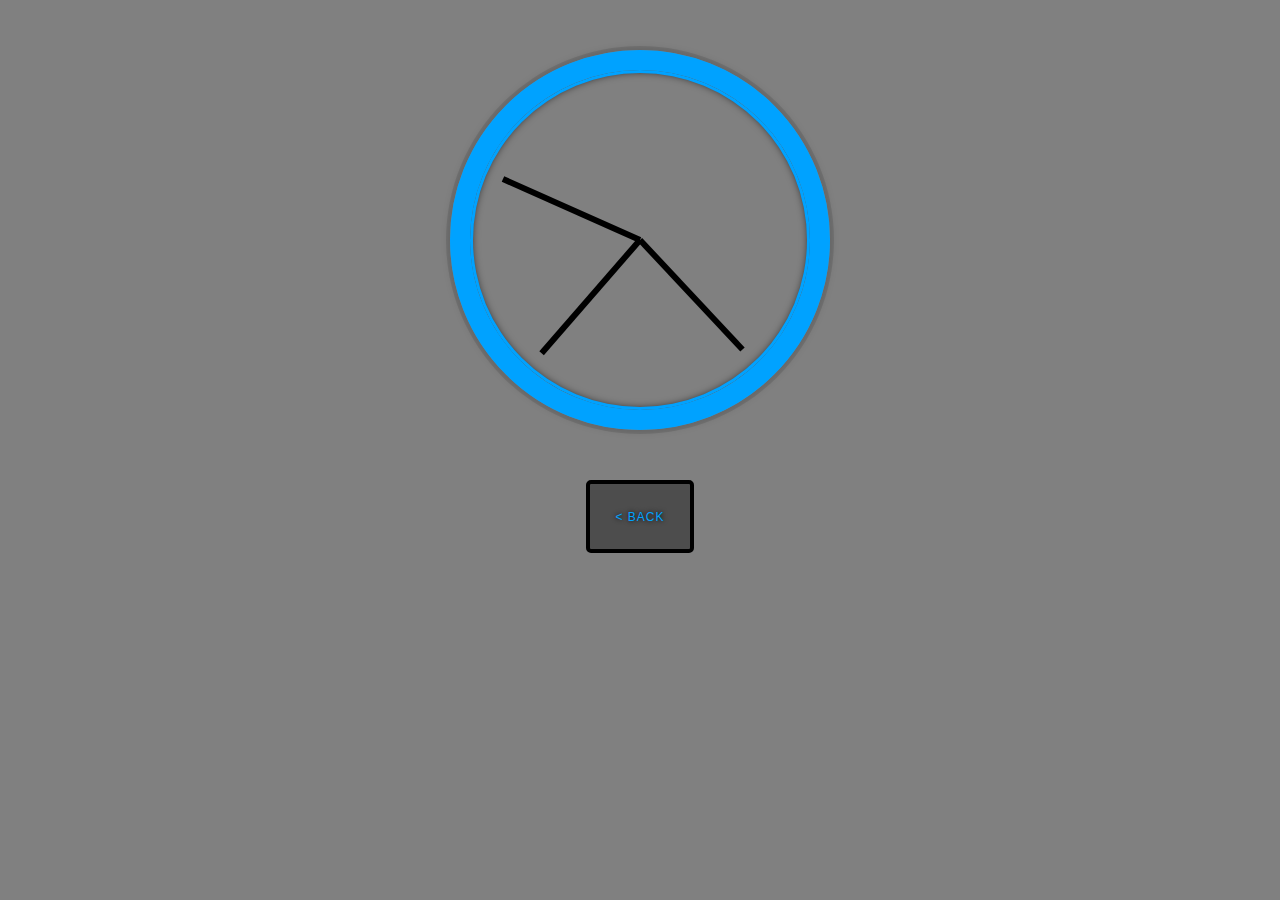
<file: projects/clock.html>
<!DOCTYPE html>
<html lang="en">
<head>
  <meta charset="UTF-8">
  <title>The Code Café</title>
  <link rel="icon" href="../logo.png" type="image/x-icon">
</head>
<body>


    <div class="clock">
      <div class="clock-face">
        <div class="hand hour-hand"></div>
        <div class="hand min-hand"></div>
        <div class="hand second-hand"></div>
      </div>
    </div>


  <style>
    html {
      background: gray;
      background-size: cover;
      font-family: 'helvetica neue';
      text-align: center;
      font-size: 10px;
    }

    body {
      margin: 0;
      font-size: 2rem;
      min-height: 50vh;
      align-items: center;
    }

    .clock {
      display: flex;
      flex: 1;
      width: 30rem;
      height: 30rem;
      border: 20px solid #00a2ff;
      border-radius: 50%;
      margin: 50px auto;
      position: relative;
      padding: 2rem;
      box-shadow:
        0 0 0 4px rgba(0,0,0,0.1),
        inset 0 0 0 3px #00a2ff,
        inset 0 0 10px black,
        0 0 10px rgba(0,0,0,0.2);
    }

    .clock-face {
      position: relative;
      width: 100%;
      height: 100%;
      transform: translateY(-3px); /* account for the height of the clock hands */
    }

    .hand {
      width: 50%;
      height: 6px;
      background: black;
      position: absolute;
      top: 50%;
      transform-origin: 100%;
      transform: rotate(90deg);
      transition: all 0.05s;
      transition-timing-function: cubic-bezier(0.1, 2.7, 0.58, 1);
    }

    button {
      border: .4rem solid black;
      border-radius: .5rem;
      background: rgba(0,0,0,0.4);
      font-size: 1.2rem;
      text-transform: uppercase;
      letter-spacing: .1rem;
      color: #00a2ff;
      padding: 2%;
      text-shadow: 0 0 .5rem black;
  }
  button:hover {
      transform: scale(1.1);
    border-color: #00a2ff;
    box-shadow: 0 0 1rem #00a2ff;
  }
</style>

<script>
  const secondHand = document.querySelector('.second-hand');
  const minsHand = document.querySelector('.min-hand');
  const hourHand = document.querySelector('.hour-hand');

  function setDate() {
    const now = new Date();

    const seconds = now.getSeconds();
    const secondsDegrees = ((seconds / 60) * 360) + 90;
    secondHand.style.transform = `rotate(${secondsDegrees}deg)`;

    const mins = now.getMinutes();
    const minsDegrees = ((mins / 60) * 360) + ((seconds/60)*6) + 90;
    minsHand.style.transform = `rotate(${minsDegrees}deg)`;

    const hour = now.getHours();
    const hourDegrees = ((hour / 12) * 360) + ((mins/60)*30) + 90;
    hourHand.style.transform = `rotate(${hourDegrees}deg)`;
  }

  setInterval(setDate, 1000);

  setDate();

</script>
<div class="wrapper">
    <button onclick="window.location.href='../index.html'">< Back</button>
</div>
</body>
</html>
</file>
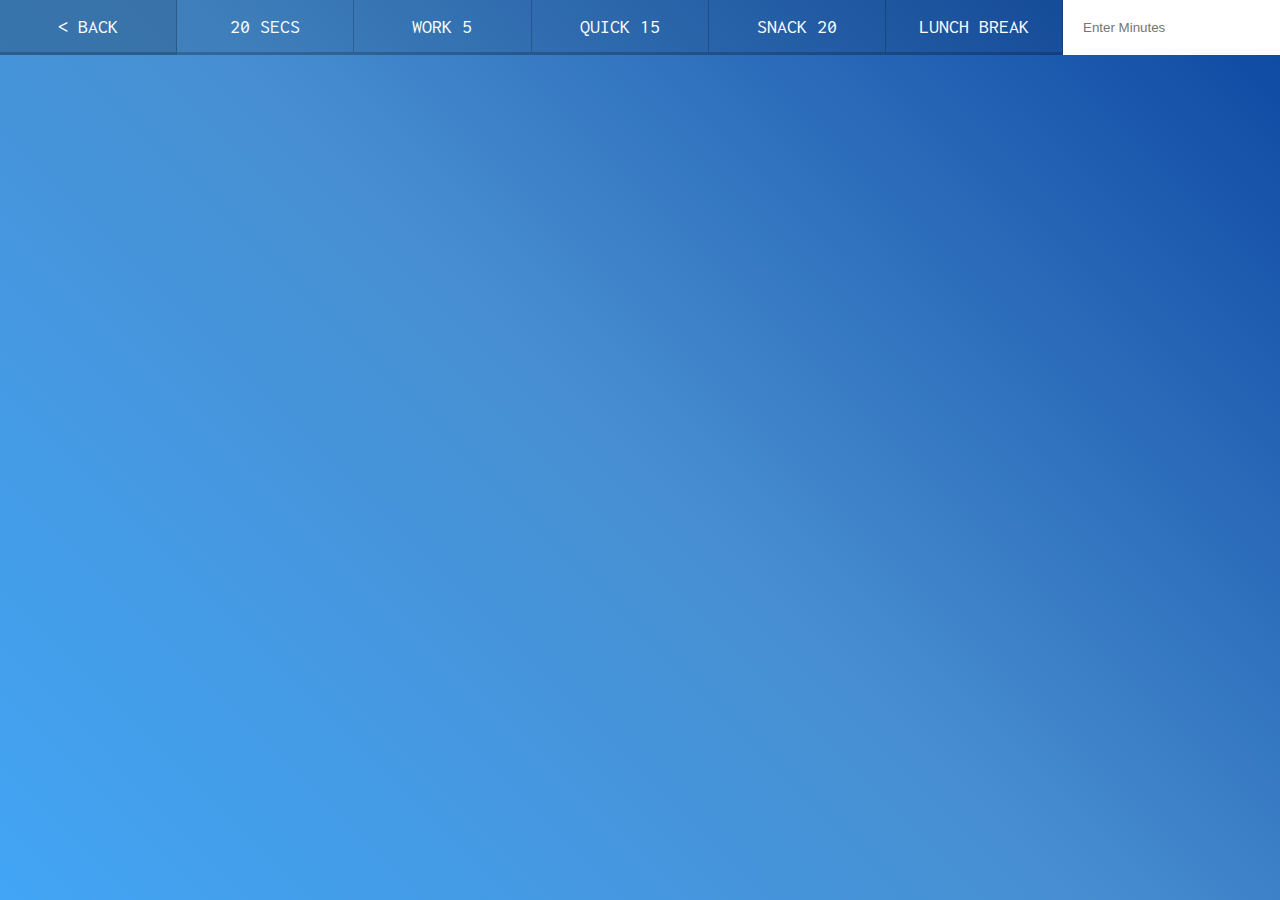
<file: projects/countdown.html>
<!DOCTYPE html>
<html lang="en">
<head>
  <meta charset="UTF-8">
  <title>The Code Café</title>
  <link rel="icon" href="../logo.png" type="image/x-icon">
  <link href='https://fonts.googleapis.com/css?family=Inconsolata' rel='stylesheet' type='text/css'>
  <link rel="stylesheet" href="countdownstyles.css">
</head>
<body>
  <div class="timer">
    <div class="timer__controls">
      <button onclick="window.location.href='../index.html'" class="timer__button">< BACK</button>
      <button data-time="20" class="timer__button">20 Secs</button>
      <button data-time="300" class="timer__button">Work 5</button>
      <button data-time="900" class="timer__button">Quick 15</button>
      <button data-time="1200" class="timer__button">Snack 20</button>
      <button data-time="3600" class="timer__button">Lunch Break</button>
      <form name="customForm" id="custom">
        <input type="text" name="minutes" placeholder="Enter Minutes">
      </form>
    </div>
    <div class="display">
      <h1 class="display__time-left"></h1>
      <p class="display__end-time"></p>
    </div>
  </div>

  <script src="timerscripts.js"></script>
</body>
</html>
</file>
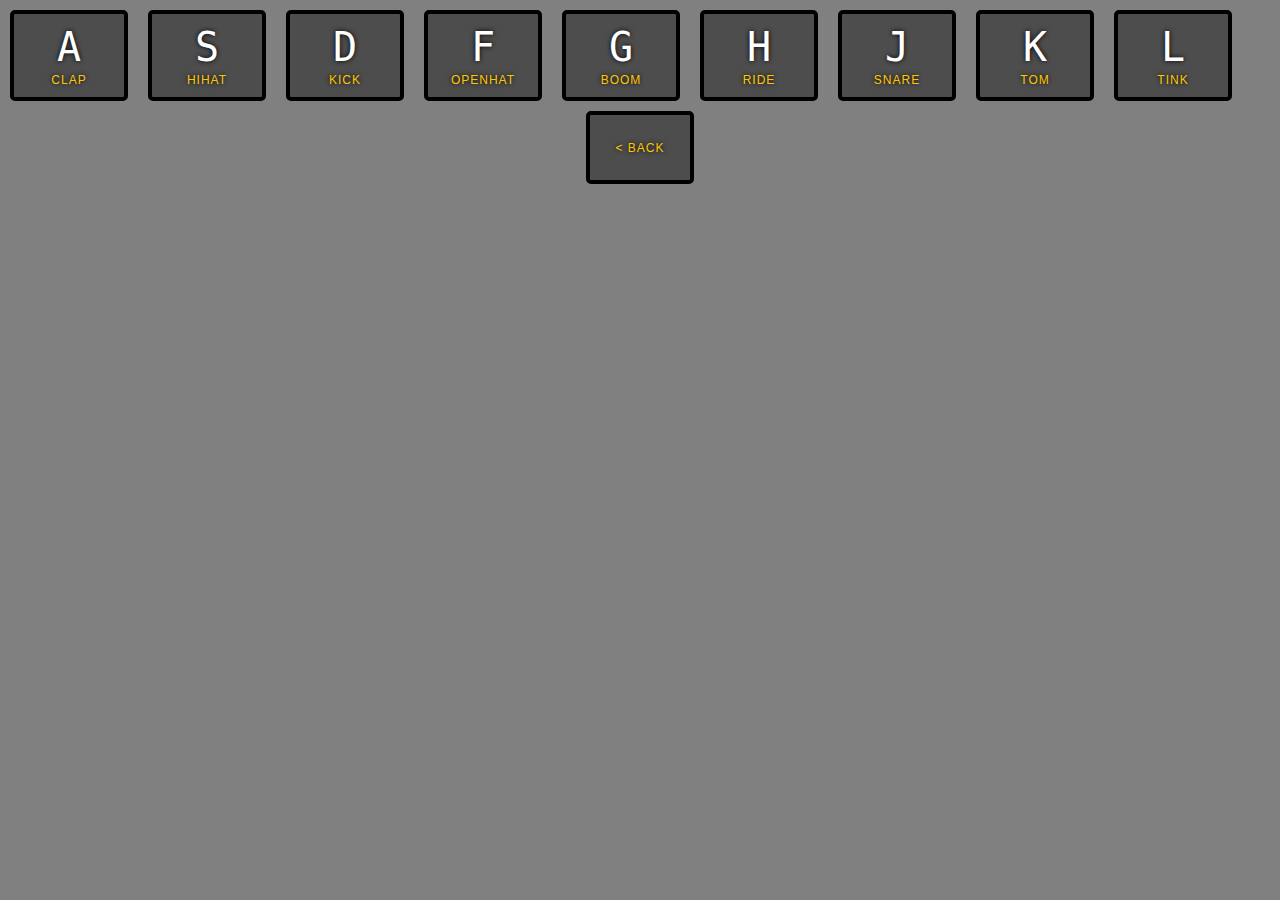
<file: projects/drums.html>
<!DOCTYPE html>
<html lang="en">
<head>
    <meta charset="UTF-8">
    <meta name="viewport" content="width=device-width, initial-scale=1.0">
    <title>The Code Café</title>
    <link rel="icon" href="../logo.png" type="image/x-icon">
    <style>
        footer{
            position: relative;
            bottom: 0;
        }
    </style>
  <link rel="stylesheet" href="./drums-style.css">
</head>
<body>

  <div class="keys">
    <div data-key="65" class="key">
      <kbd>A</kbd>
      <span class="sound">clap</span>
    </div>
    <div data-key="83" class="key">
      <kbd>S</kbd>
      <span class="sound">hihat</span>
    </div>
    <div data-key="68" class="key">
      <kbd>D</kbd>
      <span class="sound">kick</span>
    </div>
    <div data-key="70" class="key">
      <kbd>F</kbd>
      <span class="sound">openhat</span>
    </div>
    <div data-key="71" class="key">
      <kbd>G</kbd>
      <span class="sound">boom</span>
    </div>
    <div data-key="72" class="key">
      <kbd>H</kbd>
      <span class="sound">ride</span>
    </div>
    <div data-key="74" class="key">
      <kbd>J</kbd>
      <span class="sound">snare</span>
    </div>
    <div data-key="75" class="key">
      <kbd>K</kbd>
      <span class="sound">tom</span>
    </div>
    <div data-key="76" class="key">
      <kbd>L</kbd>
      <span class="sound">tink</span>
    </div>
  </div>
  <div class="breadcrumbs">
    <button onclick="window.location.href='../index.html'">< Back</button>
  </div>
  <audio data-key="65" src="sounds/clap.wav"></audio>
  <audio data-key="83" src="sounds/hihat.wav"></audio>
  <audio data-key="68" src="sounds/kick.wav"></audio>
  <audio data-key="70" src="sounds/openhat.wav"></audio>
  <audio data-key="71" src="sounds/boom.wav"></audio>
  <audio data-key="72" src="sounds/ride.wav"></audio>
  <audio data-key="74" src="sounds/snare.wav"></audio>
  <audio data-key="75" src="sounds/tom.wav"></audio>
  <audio data-key="76" src="sounds/tink.wav"></audio>

<script>
  function removeTransition(e) {
    if (e.propertyName !== 'transform') return;
    e.target.classList.remove('playing');
  }

  function playSound(e) {
    const audio = document.querySelector(`audio[data-key="${e.keyCode}"]`);
    const key = document.querySelector(`div[data-key="${e.keyCode}"]`);
    if (!audio) return;

    key.classList.add('playing');
    audio.currentTime = 0;
    audio.play();
  }

  const keys = Array.from(document.querySelectorAll('.key'));
  keys.forEach(key => key.addEventListener('transitionend', removeTransition));
  window.addEventListener('keydown', playSound);
</script>


</body>
</html>
</file>
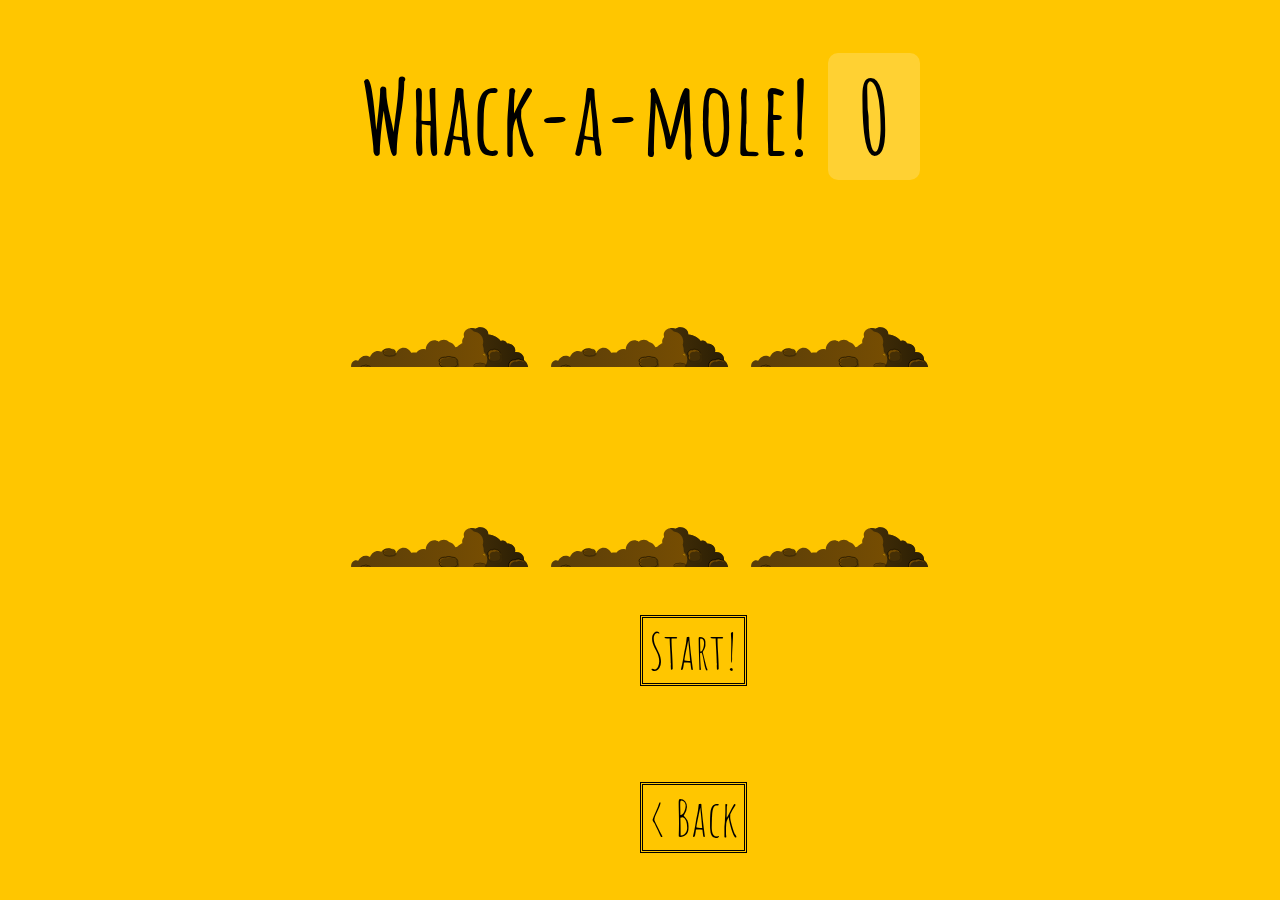
<file: projects/whack-a-mole.html>
<!DOCTYPE html>
<html lang="en">
<head>
  <meta charset="UTF-8">
  <meta name="viewport" content="width=device-width, initial-scale=1.0">
    <title>The Code Café</title>
    <link rel="icon" href="../logo.png" type="image/x-icon">
  <link href='https://fonts.googleapis.com/css?family=Amatic+SC:400,700' rel='stylesheet' type='text/css'>
  <link rel="stylesheet" href="mole-style.css">
</head>
<body>

  <h1>Whack-a-mole! <span class="score">0</span></h1>
  

  <div class="game">
    <div class="hole hole1">
      <div class="mole"></div>
    </div>
    <div class="hole hole2">
      <div class="mole"></div>
    </div>
    <div class="hole hole3">
      <div class="mole"></div>
    </div>
    <div class="hole hole4">
      <div class="mole"></div>
    </div>
    <div class="hole hole5">
      <div class="mole"></div>
    </div>
    <div class="hole hole6">
      <div class="mole"></div>
    </div>
  </div>
  <div class="wrapper">
    <button onClick="startGame()">Start!</button>
  </div>
  <div class="breadcrumbs">
    <button onClick="window.location.href='../index.html'">< Back</button>
  </div>

<script>
  const holes = document.querySelectorAll('.hole');
  const scoreBoard = document.querySelector('.score');
  const moles = document.querySelectorAll('.mole');
  let lastHole;
  let timeUp = false;
  let score = 0;

  function randomTime(min, max) {
    return Math.round(Math.random() * (max - min) + min);
  }

  function randomHole(holes) {
    const idx = Math.floor(Math.random() * holes.length);
    const hole = holes[idx];
    if (hole === lastHole) {
      console.log('Ah nah thats the same one bud');
      return randomHole(holes);
    }
    lastHole = hole;
    return hole;
  }

  function peep() {
    const time = randomTime(200, 1000);
    const hole = randomHole(holes);
    hole.classList.add('up');
    setTimeout(() => {
      hole.classList.remove('up');
      if (!timeUp) peep();
    }, time);
  }

  function startGame() {
    scoreBoard.textContent = 0;
    timeUp = false;
    score = 0;
    peep();
    setTimeout(() => timeUp = true, 10000)
  }

  function bonk(e) {
    if(!e.isTrusted) return; // cheater!
    score++;
    this.parentNode.classList.remove('up');
    scoreBoard.textContent = score;
  }

  moles.forEach(mole => mole.addEventListener('click', bonk));

</script>
</body>
</html>
</file>
<file: projects/countdownstyles.css>
html {
    box-sizing: border-box;
    font-size: 10px;
    background: #8E24AA;
    background: linear-gradient(45deg,  #42a5f5 0%,#478ed1 50%,#0d47a1 100%);
  }
  
  *, *:before, *:after {
    box-sizing: inherit;
  }
  
  body {
    margin: 0;
    text-align: center;
    font-family: 'Inconsolata', monospace;
  }
  
  .display__time-left {
    font-weight: 100;
    font-size: 20rem;
    margin: 0;
    color: white;
    text-shadow: 4px 4px 0 rgba(0,0,0,0.05);
  }
  
  .timer {
    display: flex;
    min-height: 100vh;
    flex-direction: column;
  }
  
  .timer__controls {
    display: flex;
  }
  
  .timer__controls > * {
    flex: 1;
  }
  
  .timer__controls form {
    flex: 1;
    display: flex;
  }
  
  .timer__controls input {
    flex: 1;
    border: 0;
    padding: 2rem;
  }
  
  .timer__button {
    background: none;
    border: 0;
    cursor: pointer;
    color: white;
    font-size: 2rem;
    text-transform: uppercase;
    background: rgba(0,0,0,0.1);
    border-bottom: 3px solid rgba(0,0,0,0.2);
    border-right: 1px solid rgba(0,0,0,0.2);
    padding: 1rem;
    font-family: 'Inconsolata', monospace;
  }
  
  .timer__button:hover,
  .timer__button:focus {
    background: rgba(0,0,0,0.2);
    outline: 0;
  }
  
  .display {
    flex: 1;
    display: flex;
    flex-direction: column;
    align-items: center;
    justify-content: center;
  }
  
  .display__end-time {
    font-size: 4rem;
    color: white;
  }
</file>
<file: projects/drums-style.css>
html {
    font-size: 10px;
    background: gray;
    background-size: cover;
  }
  
  body,html {
    margin: 0;
    padding: 0;
    font-family: sans-serif;
  }
  
  .keys {
    display: flex;
    flex: 1;
  }
  
  .key {
    border: .4rem solid black;
    border-radius: .5rem;
    margin: 1rem;
    font-size: 1.5rem;
    padding: 1rem .5rem;
    transition: all .07s ease;
    width: 10rem;
    text-align: center;
    color: white;
    background: rgba(0,0,0,0.4);
    text-shadow: 0 0 .5rem black;
  }
  
  .playing {
    transform: scale(1.1);
    border-color: #ffc600;
    box-shadow: 0 0 1rem #ffc600;
  }
  
  kbd {
    display: block;
    font-size: 4rem;
  }
  
  .sound {
    font-size: 1.2rem;
    text-transform: uppercase;
    letter-spacing: .1rem;
    color: #ffc600;
  }
  
  button {
      border: .4rem solid black;
      border-radius: .5rem;
      background: rgba(0,0,0,0.4);
      font-size: 1.2rem;
      text-transform: uppercase;
      letter-spacing: .1rem;
      color: #ffc600;
      padding: 2%;
      text-shadow: 0 0 .5rem black;
  }
  button:hover {
      transform: scale(1.1);
    border-color: #ffc600;
    box-shadow: 0 0 1rem #ffc600;
  }
  .breadcrumbs {
      text-align: center;
  }
</file>
<file: projects/mole-style.css>
html {
    box-sizing: border-box;
    font-size: 10px;
    background: #ffc600;
  }
  
  *, *:before, *:after {
    box-sizing: inherit;
  }
  
  body {
    padding: 0;
    margin: 0;
    font-family: 'Amatic SC', cursive;
  }
  
  h1 {
    text-align: center;
    font-size: 10rem;
    line-height: 1;
    margin-bottom: 0;
  }
  
  .score {
    background: rgba(255,255,255,0.2);
    padding: 0 3rem;
    line-height: 1;
    border-radius: 1rem;
  }
  
  .game {
    width: 600px;
    height: 400px;
    display: flex;
    flex-wrap: wrap;
    margin: 0 auto;
  }
  
  .hole {
    flex: 1 0 33.33%;
    overflow: hidden;
    position: relative;
  }
  
  .hole:after {
    display: block;
    background: url(dirt.svg) bottom center no-repeat;
    background-size: contain;
    content: '';
    width: 100%;
    height:70px;
    position: absolute;
    z-index: 2;
    bottom: -30px;
  }
  
  .mole {
    background: url('mole.svg') bottom center no-repeat;
    background-size: 60%;
    position: absolute;
    top: 100%;
    width: 100%;
    height: 100%;
    transition:all 0.4s;
  }
  
  .hole.up .mole {
    top: 0;
  }
  
  .wrapper {
    text-align: center;
    flex: 1;
    padding: 3%;
  }

  .breadcrumbs {
    text-align: center;
    margin: 10%;
  }
  
  button { 
    background-color: #ffc600;
    font-family: 'Amatic SC', cursive;
    font-size: 5rem;
    margin: 1rem auto;
    border: 3px double black;
    position: absolute;
  }

  button:hover {
    background-color: black;
    font-family: 'Amatic SC', cursive;
    font-size: 5rem;
    color: #ffc600;
    margin: 1rem auto;
    position: absolute;
  }
</file>
